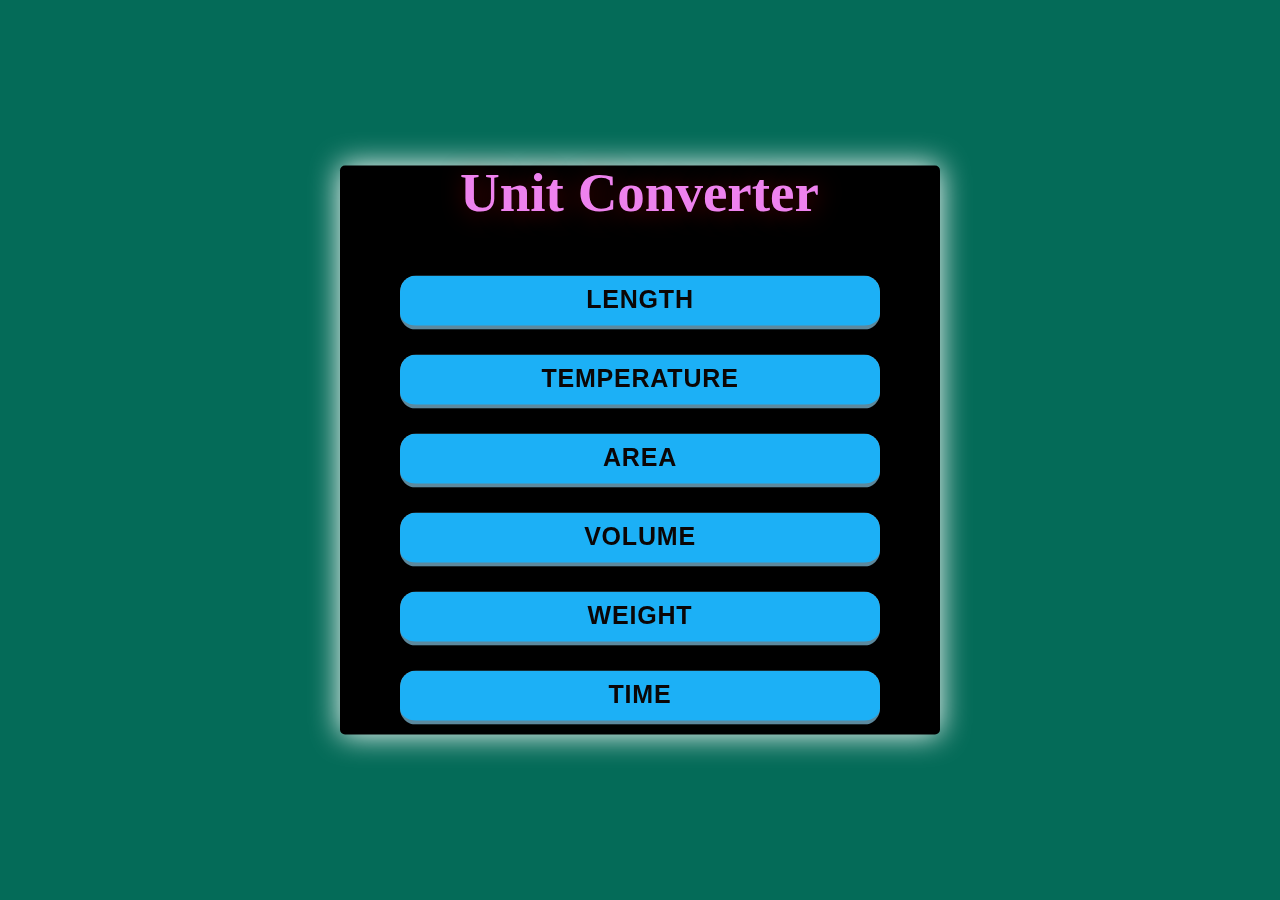
<file: index.html>
<!DOCTYPE html>
<html lang="en">
<head>
    <meta charset="UTF-8">
    <meta http-equiv="X-UA-Compatible" content="IE=edge">
    <meta name="viewport" content="width=device-width, initial-scale=1.0">
    <title>Document</title>
    <link rel="stylesheet" href="style.css">
</head>
<body>
    <div class="contenior">
        <h1 class="unit">Unit Converter</h1>

        <div class="box">
            <button class="button-19" role="button"><a href="length/len.html">Length</a></button>
            <button class="button-19" role="button"><a href="temp/temp.html">Temperature</a></button>
            <button class="button-19" role="button"><a href="Area/area.html">Area</a></button>
            <button class="button-19" role="button"><a href="volume/volume.html">Volume</a></button>
            <button class="button-19" role="button"><a href="weight/weight.html">Weight</a></button>
            <button class="button-19" role="button"><a href="time/time.html">Time</a></button>


        </div>
    </div>
</body>
</html>
</file>
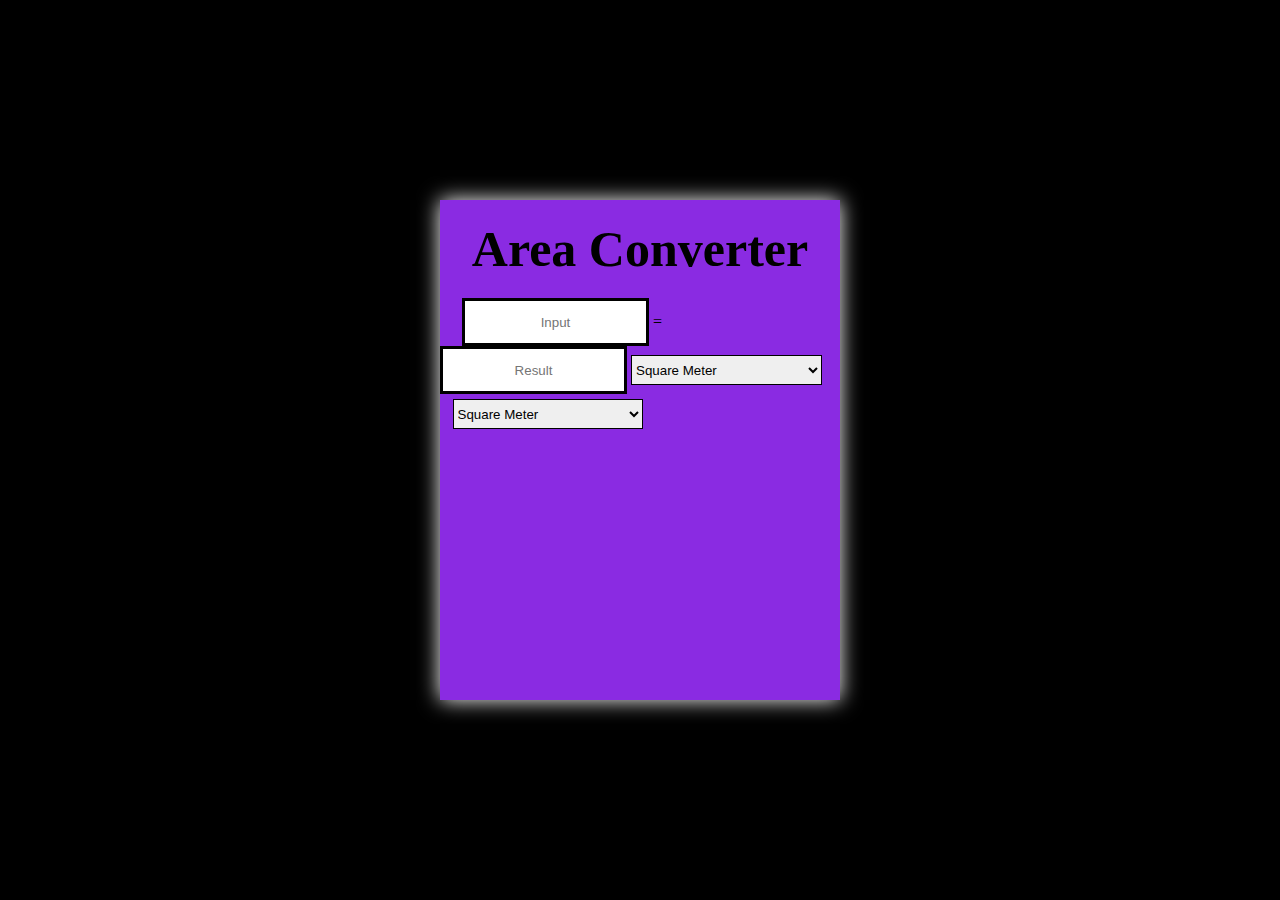
<file: Area/area.html>
<!DOCTYPE html>
<html lang="en">
<head>
    <meta charset="UTF-8">
    <meta http-equiv="X-UA-Compatible" content="IE=edge">
    <meta name="viewport" content="width=device-width, initial-scale=1.0">
    <link rel="stylesheet" href="style.css">
    
    
    <title>Unit</title>
</head>
<body>
    <div class="converter-body">

        <h1 class="converter-title">Area Converter</h1>
    
        <input type="text" placeholder="Input" id="input">
        <span>=</span>
        <input type="text" placeholder="Result" id="result">
    
    
        <select id="inputType">
            <option value="sqMeter">Square Meter</option>
            <option value="sqKilometer">Square Kilometer</option>
            <option value="sqCentimeter">Square Centimeter</option>
            <option value="sqMicrometer">Square Micrometer</option>
            <option value="Hectare">Hectare</option>
            <option value="sqMile">Square Mile</option>
            <option value="sqYard">Square Yard</option>
            <option value="sqFoot">Square Foot</option>
            <option value="sqInch">Square Inch</option>
            <option value="sqAcre">Square Acre</option>
        </select>
    
        <select id="resultType">
            <option value="sqMeter">Square Meter</option>
            <option value="sqKilometer">Square Kilometer</option>
            <option value="sqCentimeter">Square Centimeter</option>
            <option value="sqMicrometer">Square Micrometer</option>
            <option value="Hectare">Hectare</option>
            <option value="sqMile">Square Mile</option>
            <option value="sqYard">Square Yard</option>
            <option value="sqFoot">Square Foot</option>
            <option value="sqInch">Square Inch</option>
            <option value="sqAcre">Square Acre</option>
    
        </select>
    
     
    </div>


    <script src="script.js"></script>
</body>
</html>
</file>
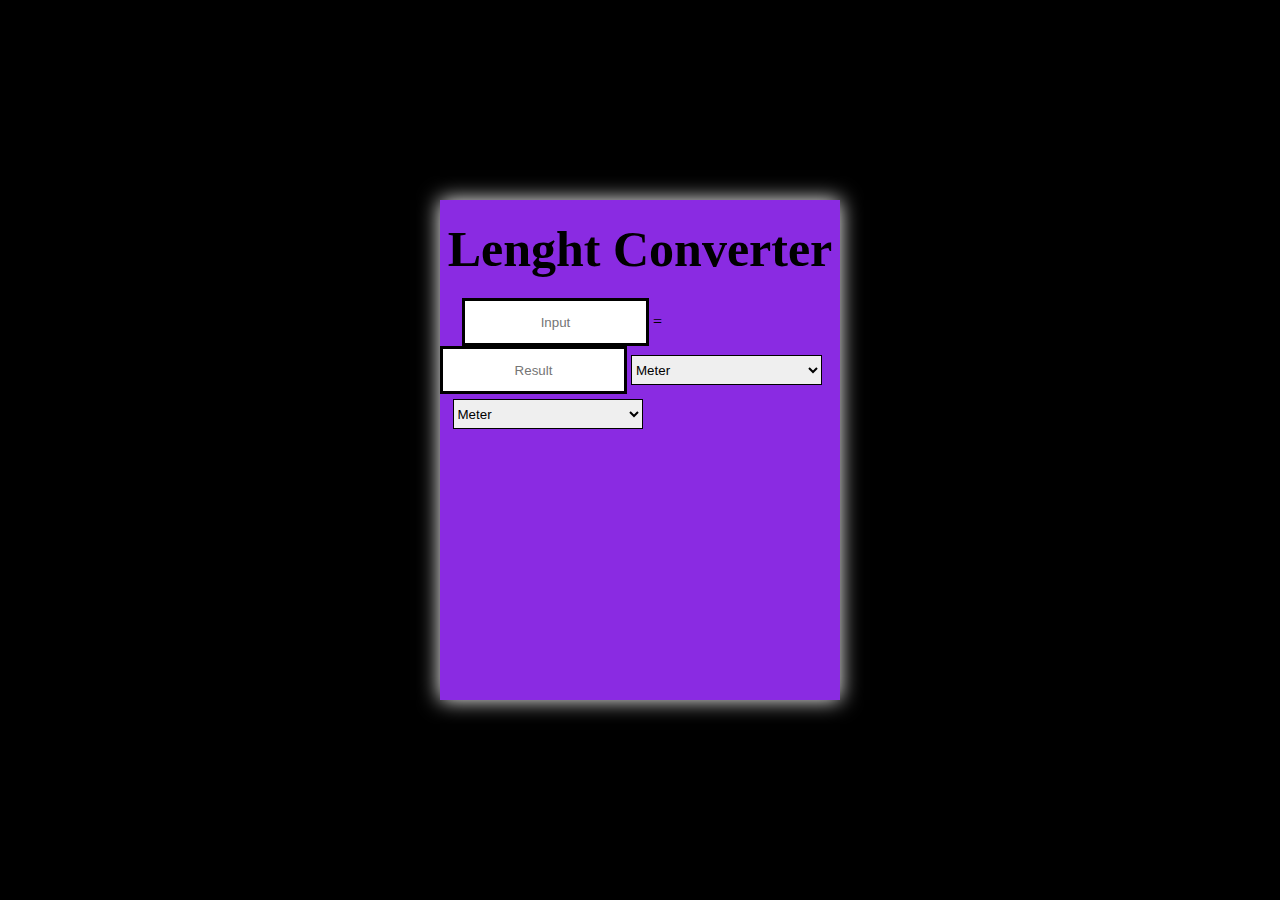
<file: length/len.html>
<!DOCTYPE html>
<html lang="en">
<head>
    <meta charset="UTF-8">
    <meta http-equiv="X-UA-Compatible" content="IE=edge">
    <meta name="viewport" content="width=device-width, initial-scale=1.0">
    <link rel="stylesheet" href="style.css">
    
    
    <title>Unit</title>
</head>
<body>
    <div class="converter-body">

        <h1 class="converter-title">Lenght Converter</h1>
    
        <input type="text" placeholder="Input" id="input">
        <span>=</span>
        <input type="text" placeholder="Result" id="result">
    
    
        <select id="inputType">
            <option value="meter">Meter</option>
            <option value="kilometer">kilometer</option>
            <option value="Centimeter">Centimeter</option>
            <option value="Millimeter">Millimeter</option>
            <option value="Micrometer">Micrometer</option>
            <option value="Nanometer">Nanometer</option>
            <option value="Mile">Mile</option>
            <option value="Yard">Yard</option>
            <option value="Foot">Foot</option>
            <option value="Inch">Inch</option>
            <option value="Light">Nautical</option>
        </select>
    
        <select id="resultType">
            <option value="meter">Meter</option>
            <option value="kilometer">Kilometer</option>
            <option value="Centimeter">Centimeter</option>
            <option value="Millimeter">Millimeter</option>
            <option value="Micrometer">Micrometer</option>
            <option value="Nanometer">Nanometer</option>
            <option value="Mile">Mile</option>
            <option value="Yard">Yard</option>
            <option value="Foot">Foot</option>
            <option value="Inch">Inch</option>
            <option value="Light">Nautical</option>
    
        </select>
    
     
    </div>


    <script src="script.js"></script>
</body>
</html>
</file>
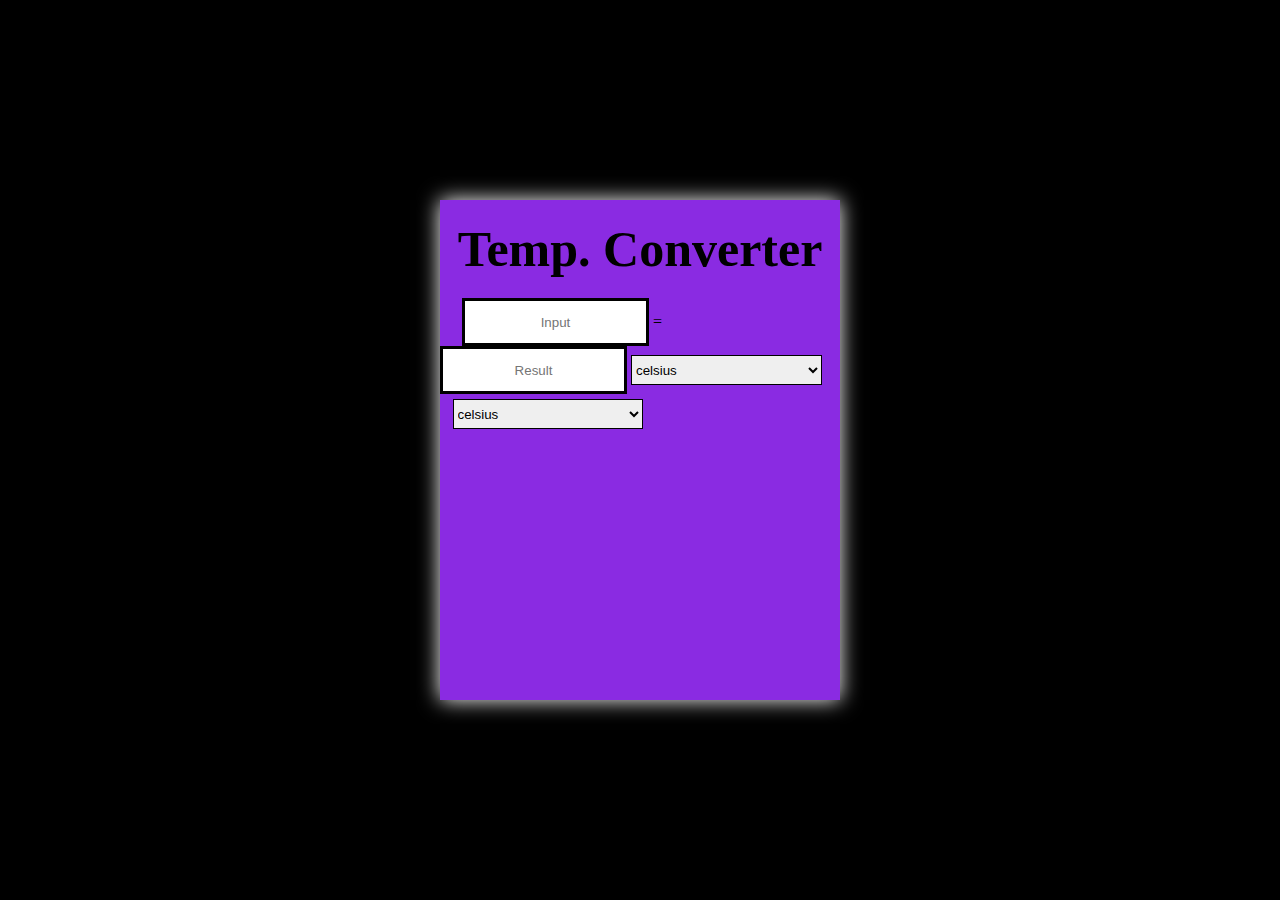
<file: temp/temp.html>
<!DOCTYPE html>
<html lang="en">
<head>
    <meta charset="UTF-8">
    <meta http-equiv="X-UA-Compatible" content="IE=edge">
    <meta name="viewport" content="width=device-width, initial-scale=1.0">
    <link rel="stylesheet" href="style.css">
    
    
    <title>Unit</title>
</head>
<body>
    <div class="converter-body">

        <h1 class="converter-title">Temp. Converter</h1>
    
        <input type="text" placeholder="Input" id="input">
        <span>=</span>
        <input type="text" placeholder="Result" id="result">
    
    
        <select id="inputType">
            <option value="celsius">celsius</option>
            <option value="kelvin">kelvin</option>
            <option value="fahrenheit">fahrenheit</option>
           
        </select>
    
        <select id="resultType">
            <option value="celsius">celsius</option>
            <option value="kelvin">kelvin</option>
            <option value="fahrenheit">fahrenheit</option>
            
    
        </select>
    
     
    </div>


    <script src="script.js"></script>
</body>
</html>
</file>
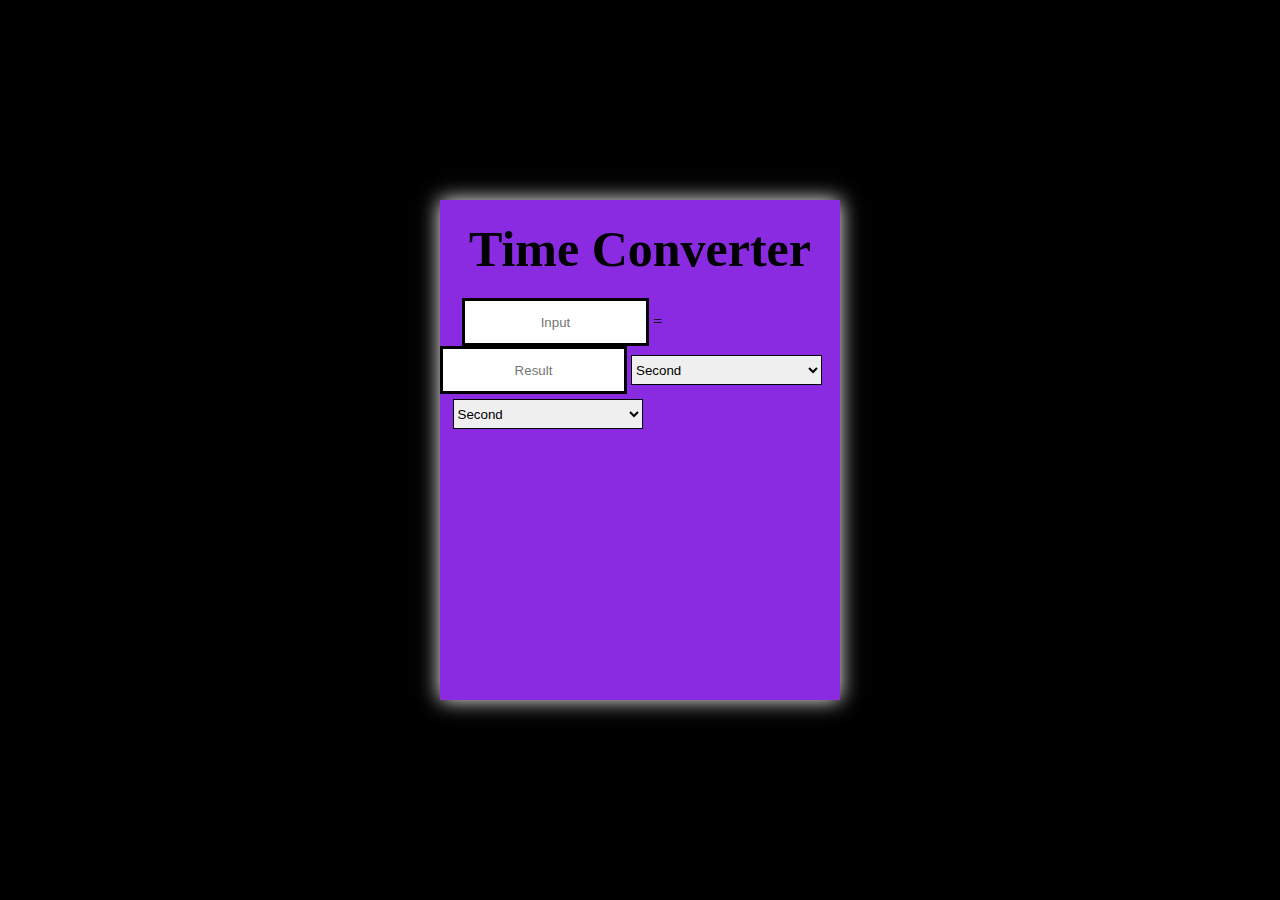
<file: time/time.html>
<!DOCTYPE html>
<html lang="en">
<head>
    <meta charset="UTF-8">
    <meta http-equiv="X-UA-Compatible" content="IE=edge">
    <meta name="viewport" content="width=device-width, initial-scale=1.0">
    <link rel="stylesheet" href="style.css">
    
    
    <title>Unit</title>
</head>
<body>
    <div class="converter-body">

        <h1 class="converter-title">Time Converter</h1>
    
        <input type="text" placeholder="Input" id="input">
        <span>=</span>
        <input type="text" placeholder="Result" id="result">
    
    
        <select id="inputType">
            <option value="Second">Second</option>
            <option value="Minute">Minute</option>
            <option value="Hour">Hour</option>
            <option value="Day">Day</option>
            <option value="Week">Week</option>
            <option value="Month">Month</option>
            <option value="Year">Year</option>
           
        </select>
    
        <select id="resultType">
            <option value="Second">Second</option>
            <option value="Minute">Minute</option>
            <option value="Hour">Hour</option>
            <option value="Day">Day</option>
            <option value="Week">Week</option>
            <option value="Month">Month</option>
            <option value="Year">Year</option>
    
        </select>
    
     
    </div>


    <script src="script.js"></script>
</body>
</html>
</file>
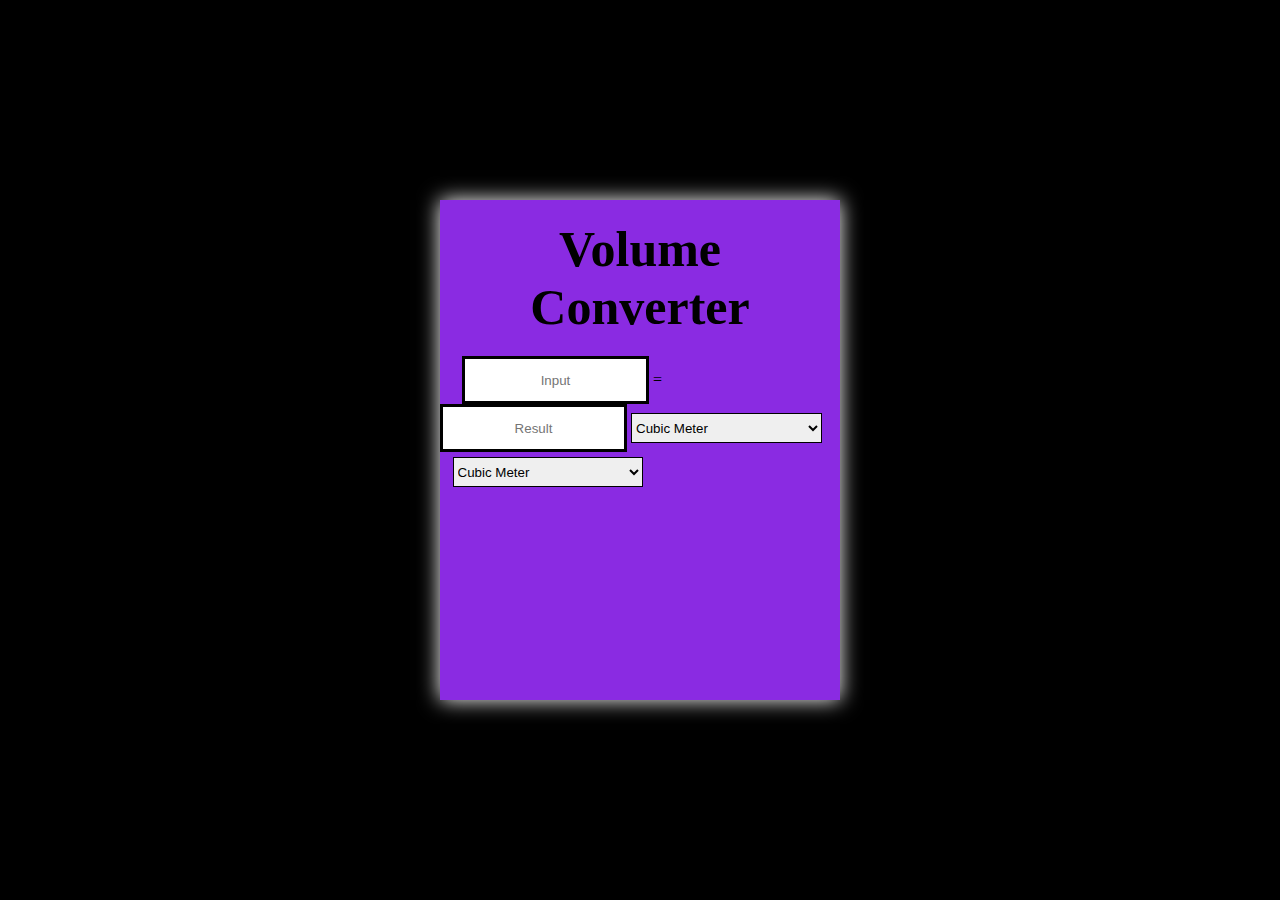
<file: volume/volume.html>
<!DOCTYPE html>
<html lang="en">
<head>
    <meta charset="UTF-8">
    <meta http-equiv="X-UA-Compatible" content="IE=edge">
    <meta name="viewport" content="width=device-width, initial-scale=1.0">
    <link rel="stylesheet" href="style.css">
    
    
    <title>Unit</title>
</head>
<body>
    <div class="converter-body">

        <h1 class="converter-title">Volume Converter</h1>
    
        <input type="text" placeholder="Input" id="input">
        <span>=</span>
        <input type="text" placeholder="Result" id="result">
    
    
        <select id="inputType">
            <option value="cuMeter">Cubic Meter</option>
            <option value="cuKilometer">Cubic Kilometer</option>
            <option value="cuCentimeter">Cube Centimeter</option>
            <option value="cuMillimeter">Cube Millimeter</option>
            <option value="Liter">Liter</option>
            <option value="Milliliter">Milliliter</option>
            <option value="usGallon">US Gallon</option>
            <option value="usQuart">US Quart</option>
            <option value="usPint">US pint</option>
          
        </select>
    
        <select id="resultType">
            <option value="cuMeter">Cubic Meter</option>
            <option value="cuKilometer">Cubic Kilometer</option>
            <option value="cuCentimeter">Cube Centimeter</option>
            <option value="cuMillimeter">Cube Millimeter</option>
            <option value="Liter">Liter</option>
            <option value="Milliliter">Milliliter</option>
            <option value="usGallon">US Gallon</option>
            <option value="usQuart">US Quart</option>
            <option value="usPint">US pint</option>
    
        </select>
    
     
    </div>


    <script src="script.js"></script>
</body>
</html>
</file>
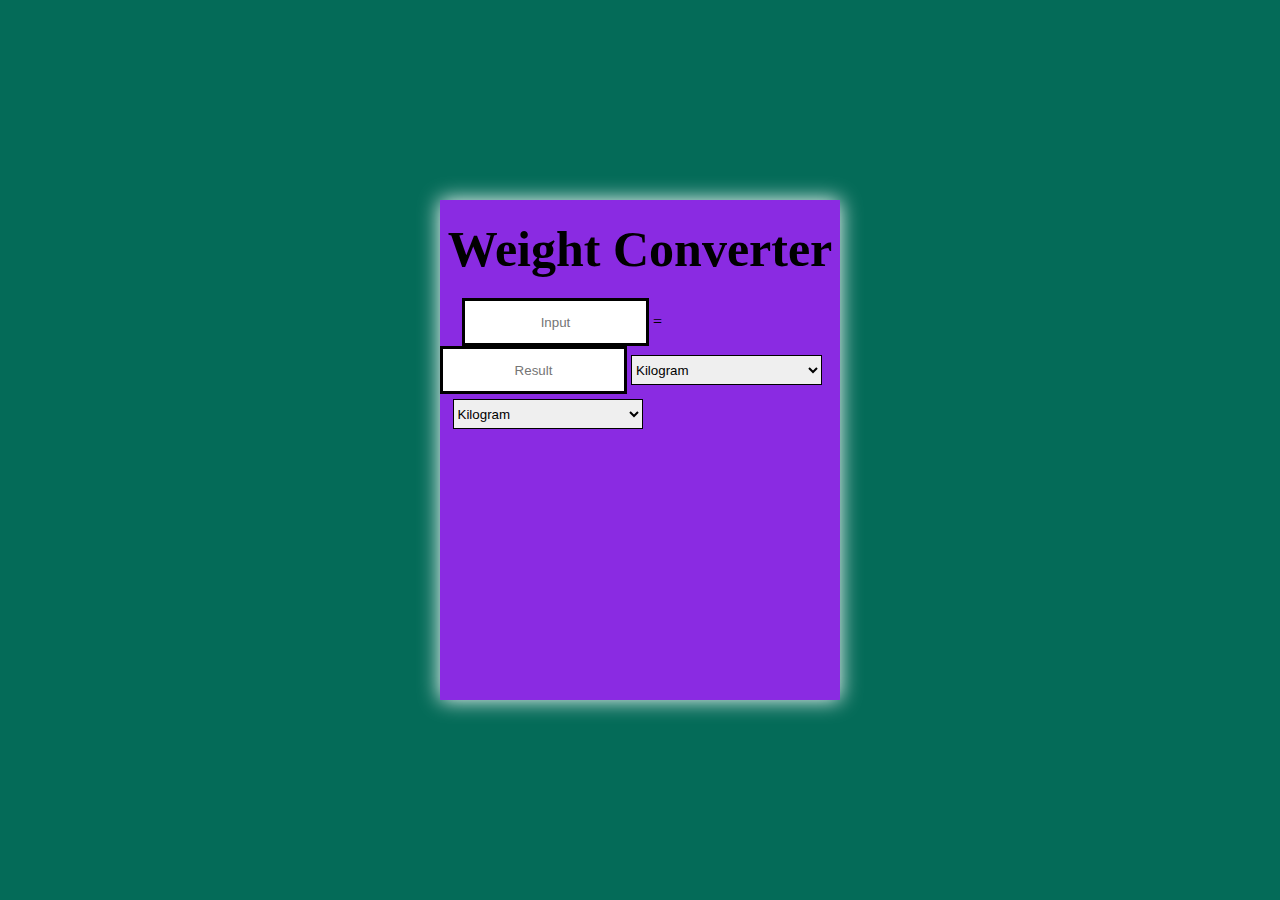
<file: weight/weight.html>
<!DOCTYPE html>
<html lang="en">
<head>
    <meta charset="UTF-8">
    <meta http-equiv="X-UA-Compatible" content="IE=edge">
    <meta name="viewport" content="width=device-width, initial-scale=1.0">
    <link rel="stylesheet" href="style.css">
    
    
    <title>Unit</title>
</head>
<body>
    <div class="converter-body">

        <h1 class="converter-title">Weight Converter</h1>
    
        <input type="text" placeholder="Input" id="input">
        <span>=</span>
        <input type="text" placeholder="Result" id="result">
    
    
        <select id="inputType">
            <option value="Kilogram">Kilogram</option>
            <option value="Gram">Gram</option>
            <option value="Milligram">Milligram</option>
            <option value="meTOn">Metric Ton</option>
            <option value="loTon">Long Ton</option>
            <option value="Pound">Pound</option>
            <option value="Ounce">Ounce</option>
            <option value="Carrat">Carrat</option>
           
        </select>
    
        <select id="resultType">
            <option value="Kilogram">Kilogram</option>
            <option value="Gram">Gram</option>
            <option value="Milligram">Milligram</option>
            <option value="meTOn">Metric Ton</option>
            <option value="loTon">Long Ton</option>
            <option value="Pound">Pound</option>
            <option value="Ounce">Ounce</option>
            <option value="Carrat">Carrat</option>
    
        </select>
    
     
    </div>


    <script src="script.js"></script>
</body>
</html>
</file>
<file: style.css>
body{
    padding: 0;
    margin: 0;
    background-color: rgb(4, 107, 88);
    
}

.contenior{
    width: 600px;
	position: absolute;
	top: 50%;
	left: 50%;
	transform: translate(-50%,-50%);
  box-shadow: 0 0 30px white;
    border-radius: 5px;
    background-color: black;
}
.unit{
    font-size: 55px;
    margin-left: 120px;
    margin-top: -5px;
    text-shadow: 2px 2px 25px rgba(128, 0, 0, 0.67);
    color: violet;

}

a{
  color:#0b0606;
  text-decoration: none;
  font-size: 25px;
}
.button-19 {
  appearance: button;
  background-color: #5c899e;
  border: solid transparent;
  border-radius: 16px;
  border-width: 0 0 4px;
  box-sizing: border-box;
  color: #0b0606;
  cursor: pointer;
  display: inline-block;
  font-family: din-round,sans-serif;
  font-size: 15px;
  font-weight: 700;
  letter-spacing: .8px;
  line-height: 20px;
  margin: 0;
  outline: none;
  overflow: visible;
  padding: 13px 16px;
  text-align: center;
  text-transform: uppercase;
  touch-action: manipulation;
  transform: translateZ(0);
  transition: filter .2s;
  user-select: none;
  -webkit-user-select: none;
  vertical-align: middle;
  white-space: nowrap;
  width: 80%;
  margin-top: 15px;
  margin-left: 10%;
  margin-bottom: 10px;

}

.button-19:after {
  background-clip: padding-box;
  background-color: #1CB0F6;
  border: solid transparent;
  border-radius: 16px;
  border-width: 0 0 4px;
  bottom: -4px;
  content: "";
  left: 0;
  position: absolute;
  right: 0;
  top: 0;
  z-index: -1;
}

.button-19:main,
.button-19:focus {
  user-select: auto;
}

.button-19:hover:not(:disabled) {
  filter: brightness(1.1);
  -webkit-filter: brightness(1.1);
}

.button-19:disabled {
  cursor: auto;
}
</file>
<file: Area/style.css>
body{
	margin: 0px;
	padding: 0px;
	background-color: black;
}
.converter-body{
	width: 400px;
	height: 500px;
	position: absolute;
	top: 50%;
	left: 50%;
	transform: translate(-50%,-50%);
	box-shadow: 5px 5px 5px 5px #cacaca;
	background-color: blueviolet;
	box-shadow: 0 0 20px white;
}
.converter-title{
	text-align: center;
	margin: 20px 5px;
	font-size: 50px;
	border-radius: 5px;
}
input{
	height: 40px;
	text-align: center;
	border: 3px solid black;
}
#input{
	margin-left: 22px;
}
#inputType,#resultType{
	width: 190.66px;
  height: 30px;
	color: black;
	border: 1px solid black;
  margin-top: 5px;
}
#resultType{
	margin-left: 12.5px;
}
</file>
<file: length/style.css>
body{
	margin: 0px;
	padding: 0px;
	background-color: black;

}
.converter-body{
	width: 400px;
	height: 500px;
	position: absolute;
	top: 50%;
	left: 50%;
	transform: translate(-50%,-50%);
	background-color: blueviolet;
	box-shadow: 0 0 20px white;
}
.converter-title{
	text-align: center;
	margin: 20px 5px;
	font-size: 50px;
	border-radius: 5px;
}
input{
	height: 40px;
	text-align: center;
	border: 3px solid black;
}
#input{
	margin-left: 22px;
}
#inputType,#resultType{
	width: 190.66px;
  height: 30px;
	color: black;
	border: 1px solid black;
  margin-top: 5px;
}
#resultType{
	margin-left: 12.5px;
}
</file>
<file: temp/style.css>
body{
	margin: 0px;
	padding: 0px;
	background-color: black;
	
}
.converter-body{
	width: 400px;
	height: 500px;
	position: absolute;
	top: 50%;
	left: 50%;
	transform: translate(-50%,-50%);
	background-color: blueviolet;
	box-shadow: 0 0 20px white;
}
.converter-title{
	text-align: center;
	margin: 20px 5px;
	font-size: 50px;
	border-radius: 5px;
}
input{
	height: 40px;
	text-align: center;
	border: 3px solid black;
}
#input{
	margin-left: 22px;
}
#inputType,#resultType{
	width: 190.66px;
  height: 30px;
	color: black;
	border: 1px solid black;
  margin-top: 5px;
}
#resultType{
	margin-left: 12.5px;
}
</file>
<file: time/style.css>
body{
	margin: 0px;
	padding: 0px;
	background-color: black;
	
}
.converter-body{
	width: 400px;
	height: 500px;
	position: absolute;
	top: 50%;
	left: 50%;
	transform: translate(-50%,-50%);
	background-color: blueviolet;
	box-shadow: 0 0 20px white;
}
.converter-title{
	text-align: center;
	margin: 20px 5px;
	font-size: 50px;
	border-radius: 5px;
}
input{
	height: 40px;
	text-align: center;
	border: 3px solid black;
}
#input{
	margin-left: 22px;
}
#inputType,#resultType{
	width: 190.66px;
  height: 30px;
	color:black;
	border: 1px solid black;
  margin-top: 5px;
}
#resultType{
	margin-left: 12.5px;
}
</file>
<file: volume/style.css>
body{
	margin: 0px;
	padding: 0px;
	background-color: black;
	
}
.converter-body{
	width: 400px;
	height: 500px;
	position: absolute;
	top: 50%;
	left: 50%;
	transform: translate(-50%,-50%);
	background-color: blueviolet;
	box-shadow: 0 0 20px white;
}
.converter-title{
	text-align: center;
	margin: 20px 5px;
	font-size: 50px;
	border-radius: 5px;
}
input{
	height: 40px;
	text-align: center;
	border: 3px solid black;
}
#input{
	margin-left: 22px;
}
#inputType,#resultType{
	width: 190.66px;
  height: 30px;
	color: black;
	border: 1px solid black;
  margin-top: 5px;
}
#resultType{
	margin-left: 12.5px;
}
</file>
<file: weight/style.css>
body{
	margin: 0px;
	padding: 0px;
	 
	 background-color: rgb(4, 107, 88);
}
.converter-body{
	width: 400px;
	height: 500px;
	position: absolute;
	top: 50%;
	left: 50%;
	transform: translate(-50%,-50%);
	
	background-color: blueviolet;
	box-shadow: 0 0 20px white;
}
.converter-title{
	text-align: center;
	margin: 20px 5px;
	font-size: 50px;
	
	border-radius: 5px;
}
input{
	height: 40px;
	text-align: center;
	border: 3px solid black;
}
#input{
	margin-left: 22px;
}
#inputType,#resultType{
	width: 190.66px;
  height: 30px;

	color: black;
	border: 1px solid black;
  margin-top: 5px;
}
#resultType{
	margin-left: 12.5px;
}
</file>
